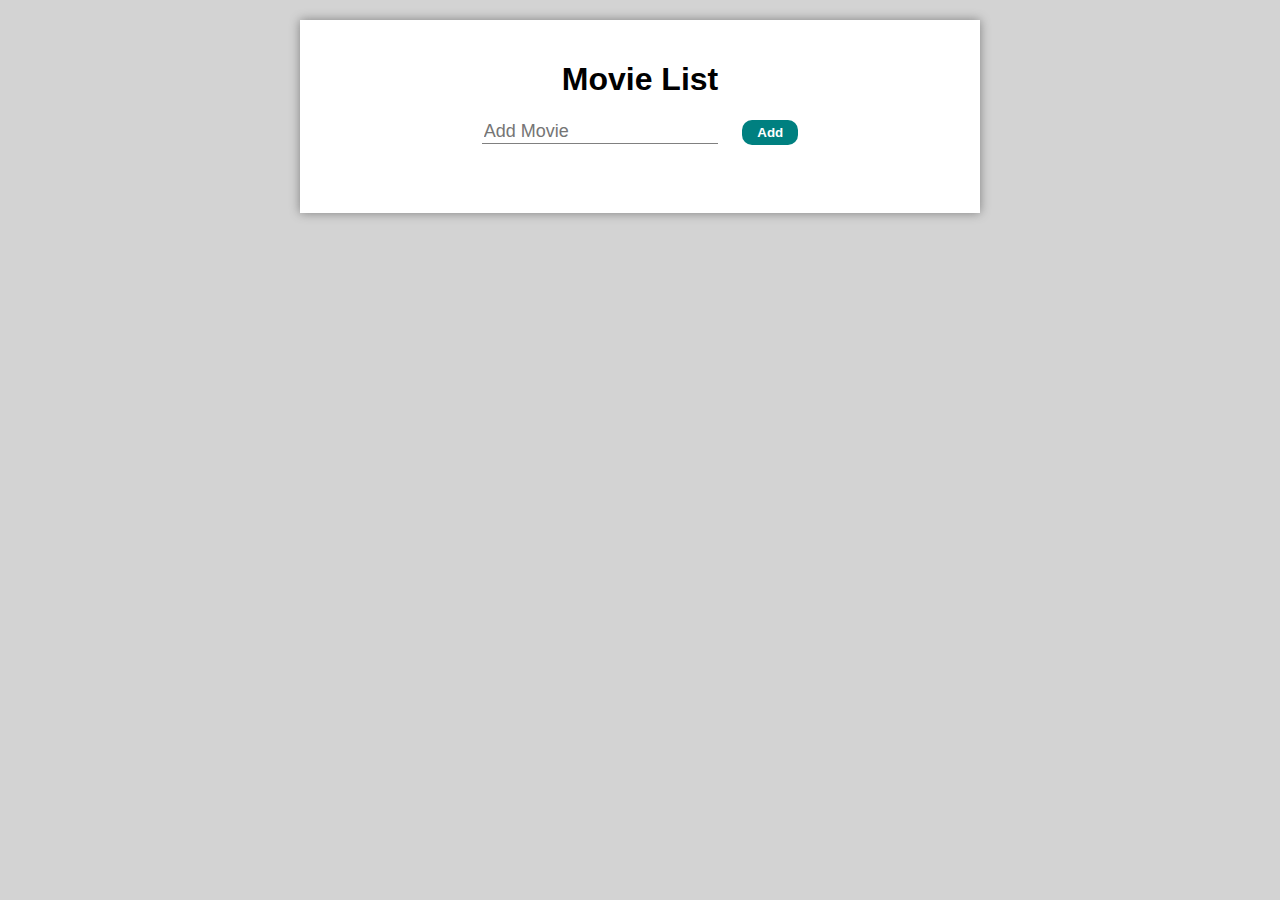
<file: js-interactivity/index.html>
<!DOCTYPE html>
<html lang="en">
  <head>
    <meta charset="UTF-8" />
    <meta name="viewport" content="width=device-width, initial-scale=1.0" />
    <title>Movie List</title>
    <link rel="stylesheet" href="index.css" />
  </head>
  <body>
    <main>
      <h1>Movie List</h1>
      <section>
        <form>
          <input placeholder="Add Movie" />
          <button>Add</button>
        </form>
      </section>
      <ul></ul>
      <aside id="message"></aside>
    </main>
    <script src="./index.js"></script>
  </body>
</html>
</file>
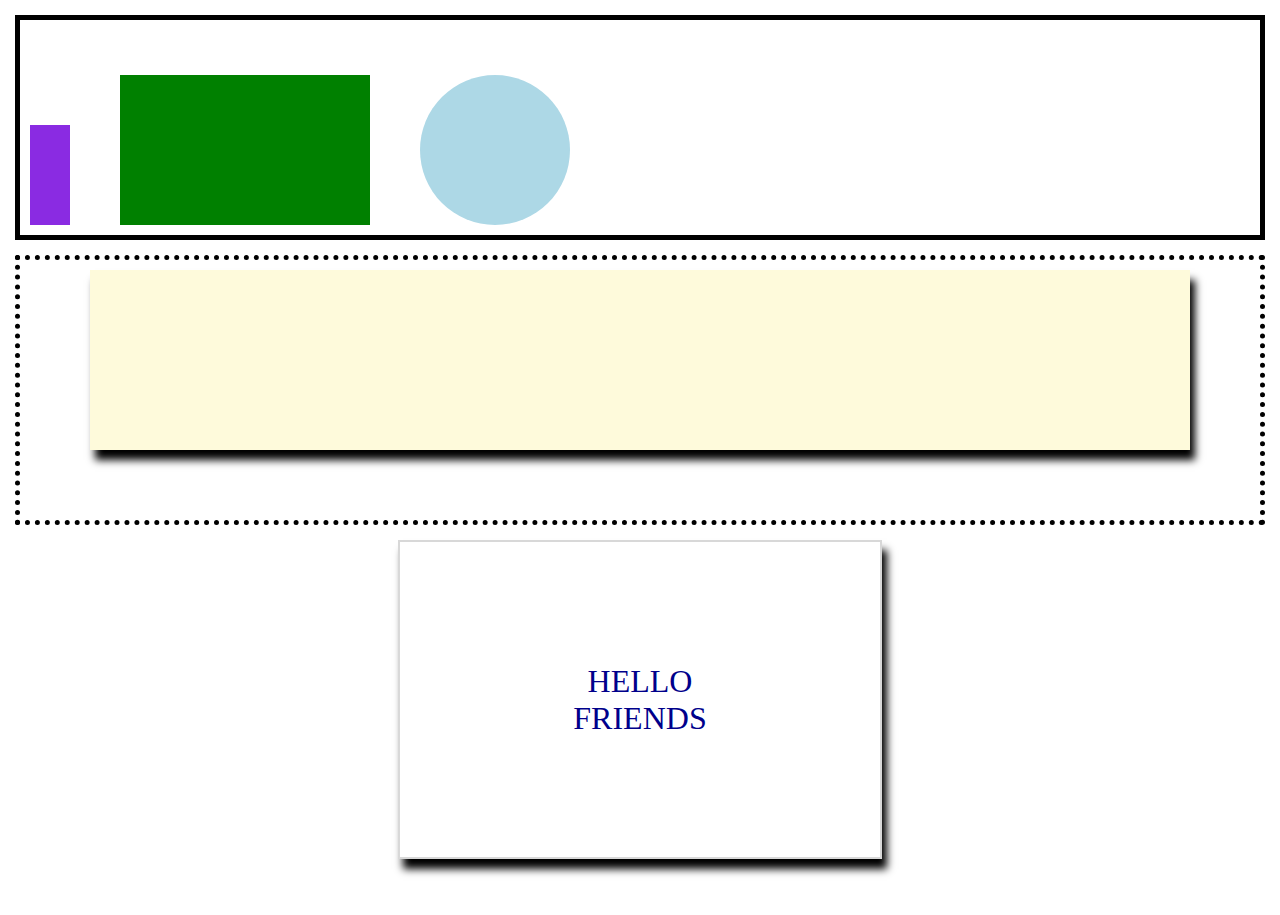
<file: html-css-2/drill-2/index.html>
<!DOCTYPE html>
<html>
  <head>
    <title>Second Drill</title>
    <link rel="stylesheet" href="./index.css" />
  </head>

  <body>
    <header>
        <div class="purpleRectangle"></div>
        <div class="greenRectangle"></div>
        <div class="blueCircle"></div>
    </header>
    <main>
        <div class="yellowBox"></div>
    </main>
    <footer>HELLO<br>FRIENDS</footer>
  </body>
</html>
</file>
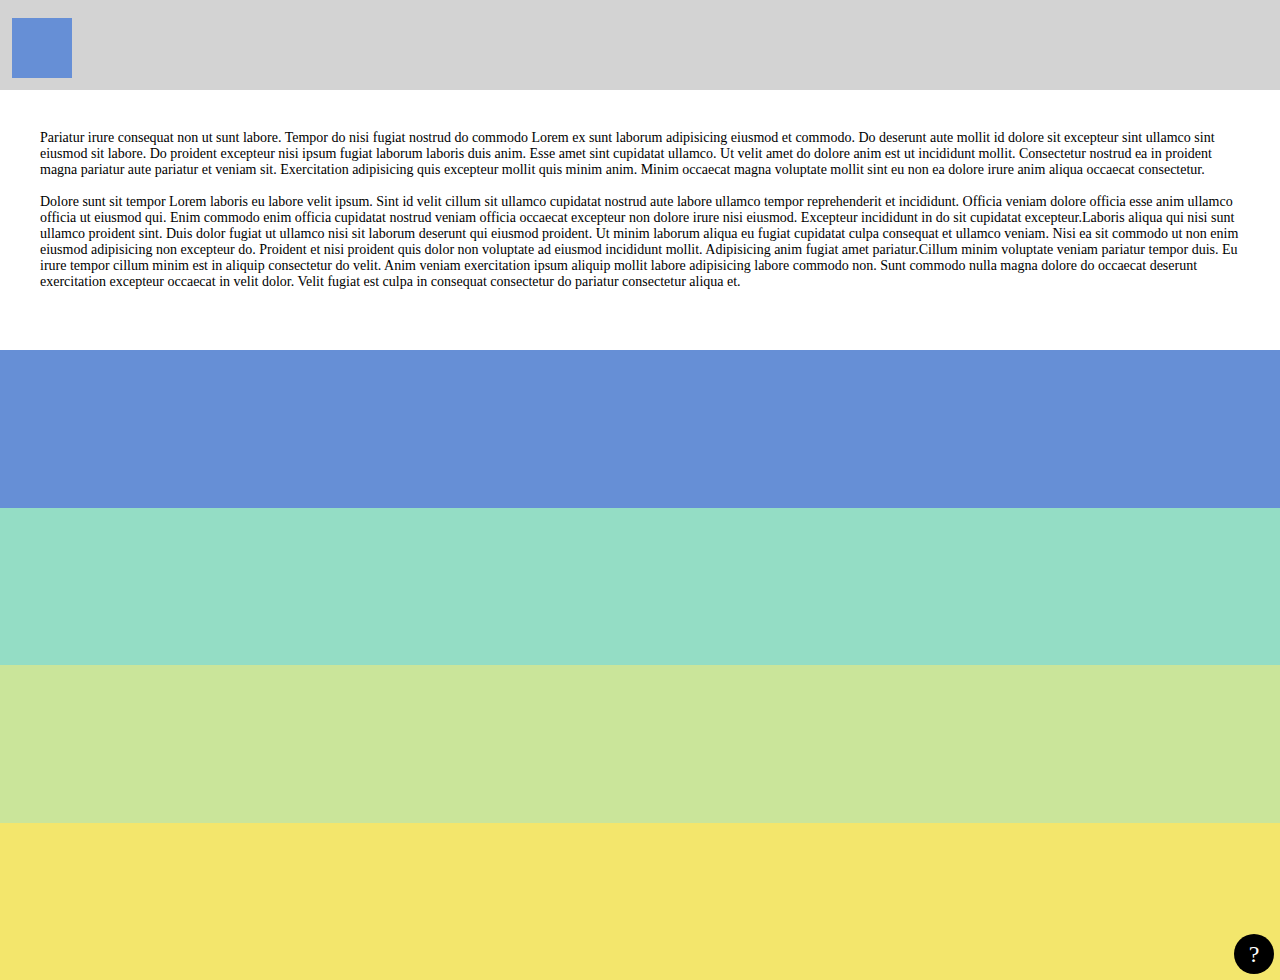
<file: html-css-2/drill-3/index.html>
<!-- be sure to look at the example gif as well -->
<!DOCTYPE html>
<html>
  <head>
    <title>Third Drill</title>
    <link rel="stylesheet" href="./index.css" />
  </head>
  <body>
    <header>
        <div class="blueSquare"></div>
    </header>
    <div class="paragraphContainer">
        <p>Pariatur irure consequat non ut sunt labore. Tempor do nisi fugiat nostrud do commodo Lorem ex sunt laborum adipisicing eiusmod et commodo. Do deserunt aute mollit id dolore sit excepteur sint ullamco sint eiusmod sit labore. Do proident excepteur nisi ipsum fugiat laborum laboris duis anim. Esse amet sint cupidatat ullamco. Ut velit amet do dolore anim est ut incididunt mollit. Consectetur nostrud ea in proident magna pariatur aute pariatur et veniam sit. Exercitation adipisicing quis excepteur mollit quis minim anim. Minim occaecat magna voluptate mollit sint eu non ea dolore irure anim aliqua occaecat consectetur.</p>
        <br>
        <p>Dolore sunt sit tempor Lorem laboris eu labore velit ipsum. Sint id velit cillum sit ullamco cupidatat nostrud aute labore ullamco tempor reprehenderit et incididunt. Officia veniam dolore officia esse anim ullamco officia ut eiusmod qui. Enim commodo enim officia cupidatat nostrud veniam officia occaecat excepteur non dolore irure nisi eiusmod. Excepteur incididunt in do sit cupidatat excepteur.Laboris aliqua qui nisi sunt ullamco proident sint. Duis dolor fugiat ut ullamco nisi sit laborum deserunt qui eiusmod proident. Ut minim laborum aliqua eu fugiat cupidatat culpa consequat et ullamco veniam. Nisi ea sit commodo ut non enim eiusmod adipisicing non excepteur do. Proident et nisi proident quis dolor non voluptate ad eiusmod incididunt mollit. Adipisicing anim fugiat amet pariatur.Cillum minim voluptate veniam pariatur tempor duis. Eu irure tempor cillum minim est in aliquip consectetur do velit. Anim veniam exercitation ipsum aliquip mollit labore adipisicing labore commodo non. Sunt commodo nulla magna dolore do occaecat deserunt exercitation excepteur occaecat in velit dolor. Velit fugiat est culpa in consequat consectetur do pariatur consectetur aliqua et.</p>
    </div>
    <div id="blueContainer" class="colorStrip"></div>
    <div id="tealContainer" class="colorStrip"></div>
    <div id="greenContainer" class="colorStrip"></div>
    <div id="yellowContainer" class="colorStrip">
        <div class="blackCircle">
            <div class="questionMark">?</div>
        </div>
    </div>
  </body>
</html>
</file>
<file: js-interactivity/index.css>
x* {
    box-sizing: border-box;
}

body {
    margin: 0;
    padding: 0;
    display: flex;
    align-items: center;
    justify-content: center;
    background: lightgray;
    font-family: sans-serif;
}

main {
    margin-top: 20px;
    min-width: 50vw;
    display: flex;
    flex-direction: column;
    justify-content: center;
    align-items: center;
    background: white;
    padding: 20px;
    box-shadow: 0px 0px 10px gray;
}

input {
    border: none;
    border-bottom: 1px solid gray;
    font-size: 18px;
}

ul {
    font-size: 24px;
    width: 100%;
}

li {
    cursor: pointer;
}
  
.checked {
    color: gray;
    text-decoration: line-through;
}
  
.hide {
    visibility: hidden;
}

button {
    border: none;
    border-radius: 10px;
    padding: 5px 15px;
    font-weight: bold;
    background: teal;
    color: white;
    margin-left: 20px;
    vertical-align: middle;
}
</file>
<file: html-css-2/drill-2/index.css>
body {
    margin: 0;
    width: 100%;
    height: 100vh;
}

header {
    margin: 15px;
    height: 25vh;
    border: 5px solid;
    padding: 10px;
    display: flex;
    align-items: flex-end;
    box-sizing: border-box; 
}

.purpleRectangle {
    height: 100px;
    width: 40px;
    background-color: blueviolet;
}

.greenRectangle {
    height: 150px;
    width: 250px;
    background-color: green;
    margin: 0 50px;
}

.blueCircle {
    background: lightblue;
    border-radius: 50%;
    width: 150px;
    height: 150px;
}

main {
    margin: 15px;
    height: 30vh;
    border: 5px dotted;
    box-sizing: border-box;
}

.yellowBox {
    margin: 10px auto;
    height: 180px;
    width: 1100px;
    background-color: #fefadb;
    box-shadow:5px 10px 8px black;
    /* box-shadow: 12px, 12px, 2px, 1px, rgba(67, 67, 67, .75); */
}

footer {
    margin: 15px auto;
    width: 480px;
    height: 35vh;
    border: 2px solid #d8d8d8;
    box-shadow:5px 10px 8px black;
    font-size: 32px;
    color: darkblue;
    text-align: center;
    display: flex;
    align-items: center;
    justify-content: center;
}
</file>
<file: html-css-2/drill-3/index.css>
body {
    margin: 0;
    width: 100%;
    height: 100vh;
}

header {
    background-color: lightgray;
    height: 10vh;
    padding: 12px;
    display: flex;
    align-items: flex-end;
    box-sizing: border-box; 
}

.blueSquare {
    height: 60px;
    width: 60px;
    background-color: #668fd6;
}

.paragraphContainer {
    padding: 40px;
    height: 20vh;
    font-size: 14px;
}

p {
    margin: 0 auto;
}

.colorStrip {
    height: 17.5vh;
    width: 100%;
}

#blueContainer {
    background-color: #668fd6;
}

#tealContainer {
    background-color: #94ddc5;
}

#greenContainer {
    background-color: #cae59a;
}

#yellowContainer {
    background-color:#f3e66c;
    display: flex;
    justify-content: flex-end;
    align-items: flex-end;
}

.blackCircle {
    background: black;
    border-radius: 50%;
    width: 40px;
    height: 40px;
    margin: 6px;
    display: flex;
    justify-content: center;
    align-items: center;
}

.questionMark {
    color: white;
    font-size: 24px;
}
</file>
